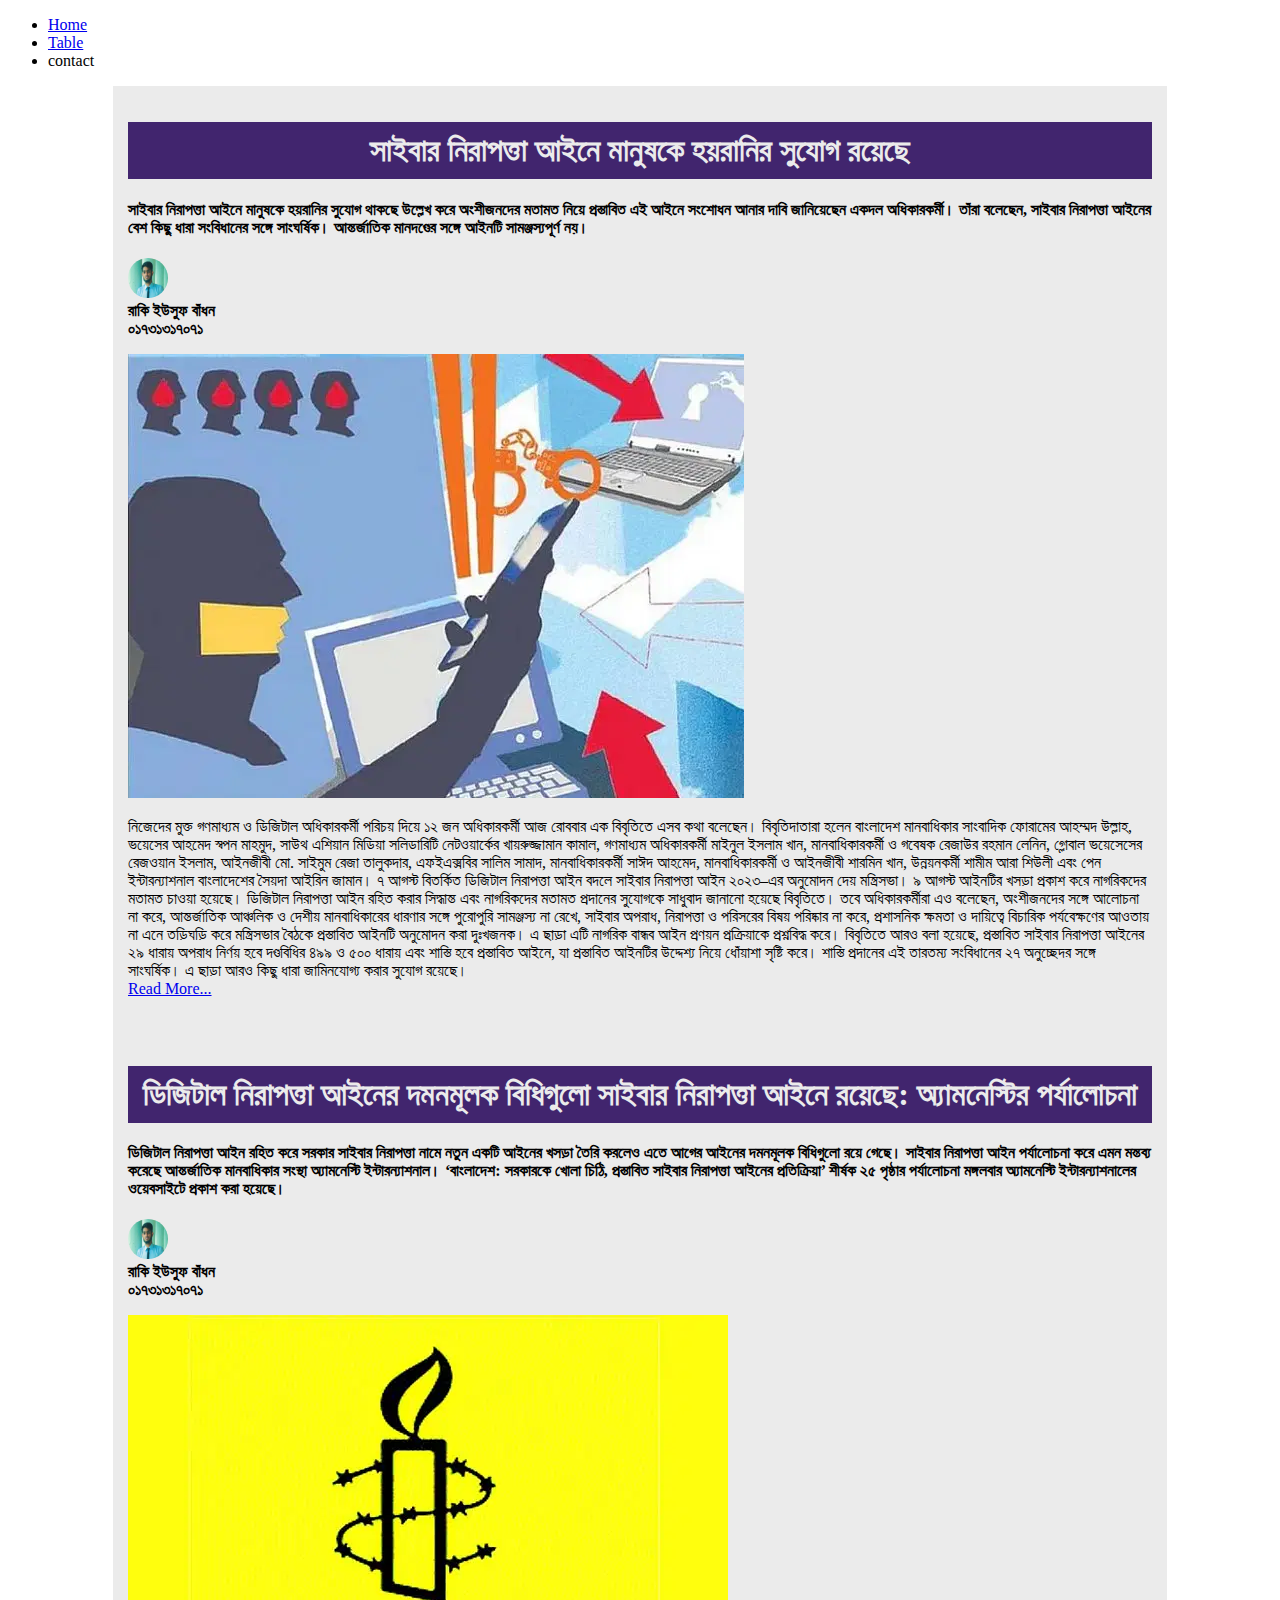
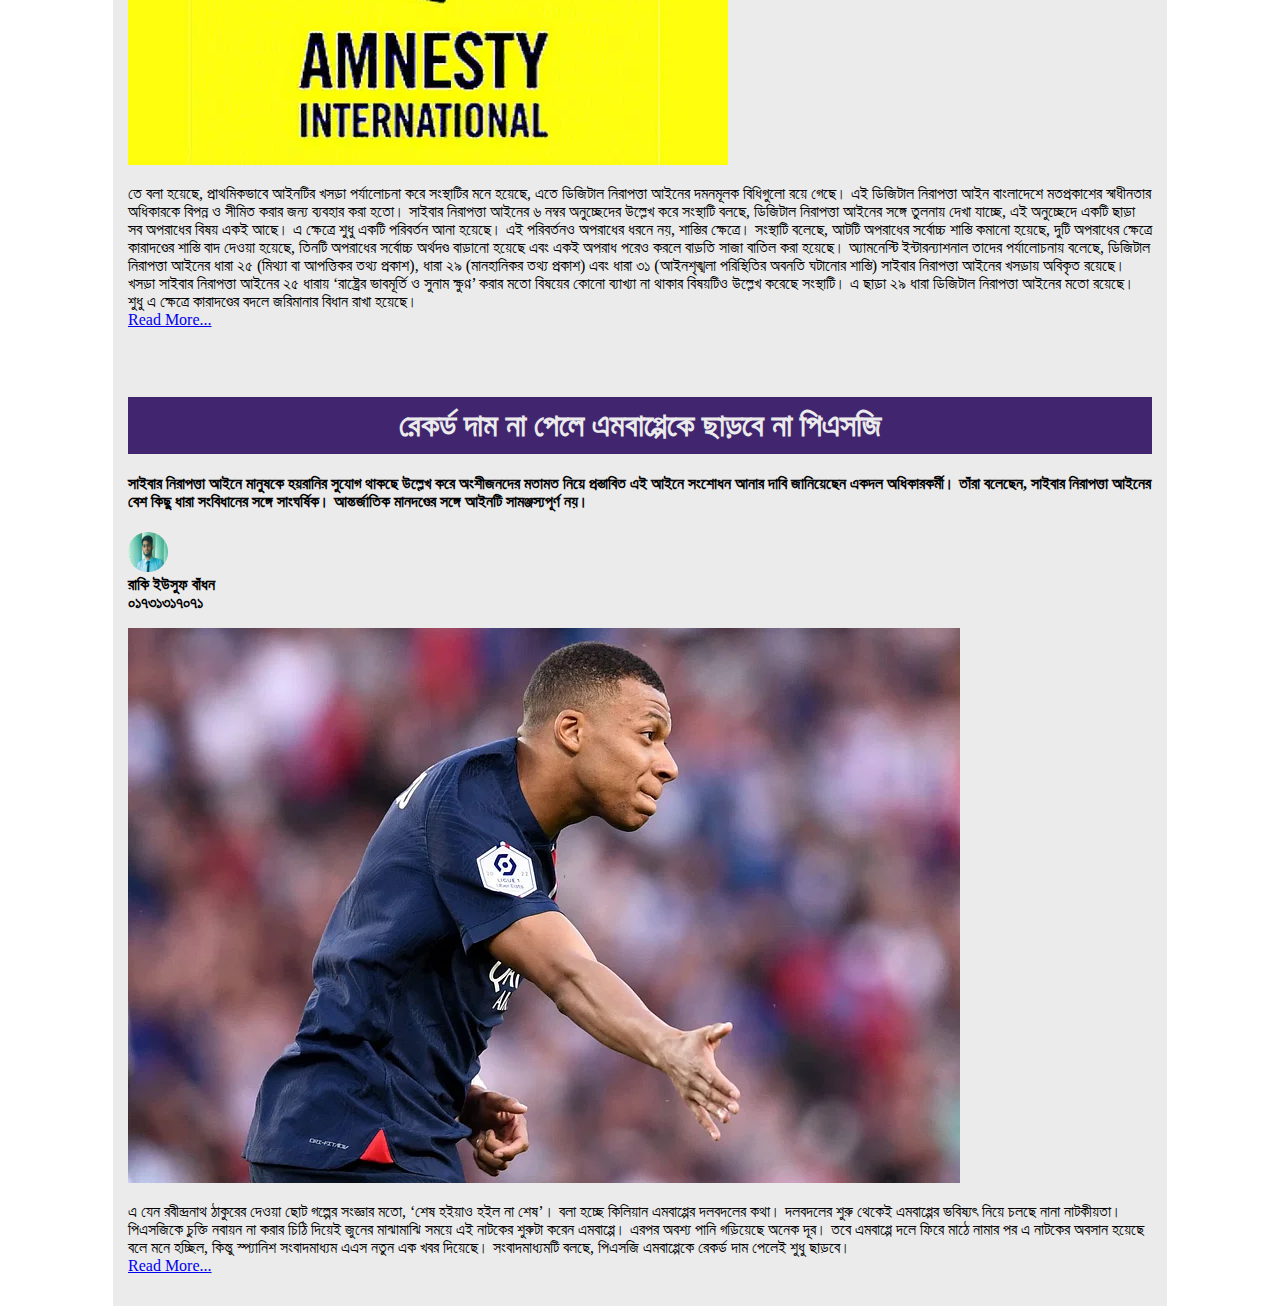
<file: index.html>
<!DOCTYPE html>
<html lang="en">
<head>
 <link rel="stylesheet" href="style.css">
    <title>Home</title>
</head>
<body>

    <nav>
        <ul>
            <li><a href="index.html">Home</a></li>
            <li><a href="table.html">Table</a></li>
          <li><a href="contact.html"></a>contact</li>
        </ul>
    </nav>
    



<div class="single-post">
    <h1 class="sub-title">সাইবার নিরাপত্তা আইনে মানুষকে হয়রানির সুযোগ রয়েছে</h1>
    <h4> সাইবার নিরাপত্তা আইনে মানুষকে হয়রানির সুযোগ থাকছে উল্লেখ করে অংশীজনদের মতামত নিয়ে প্রস্তাবিত এই আইনে সংশোধন আনার দাবি জানিয়েছেন একদল অধিকারকর্মী। তাঁরা বলেছেন, সাইবার নিরাপত্তা আইনের বেশ কিছু ধারা সংবিধানের সঙ্গে সাংঘর্ষিক। আন্তর্জাতিক মানদণ্ডের সঙ্গে আইনটি সামঞ্জস্যপূর্ণ নয়।
    </h4>
    <p>
        <img class="badon" src="img/badon.jpg" alt=""><br>
       <strong>
        রাকি ইউসুফ বাঁধন <br>
        ০১৭৩১৩১৭০৭১
       </strong>
</p>


    <img class="image-1" src="img/image-3.webp" alt="image-3">
    
    <p class="text" >নিজেদের মুক্ত গণমাধ্যম ও ডিজিটাল অধিকারকর্মী পরিচয় দিয়ে ১২ জন অধিকারকর্মী আজ রোববার এক বিবৃতিতে এসব কথা বলেছেন। বিবৃতিদাতারা হলেন বাংলাদেশ মানবাধিকার সাংবাদিক ফোরামের আহম্মদ উল্লাহ, ভয়েসের আহমেদ স্বপন মাহমুদ, সাউথ এশিয়ান মিডিয়া সলিডারিটি নেটওয়ার্কের খায়রুজ্জামান কামাল, গণমাধ্যম অধিকারকর্মী মাইনুল ইসলাম খান, মানবাধিকারকর্মী ও গবেষক রেজাউর রহমান লেনিন, গ্লোবাল ভয়েসেসের রেজওয়ান ইসলাম,  আইনজীবী মো. সাইমুম রেজা তালুকদার, এফইএক্সবির সালিম সামাদ, মানবাধিকারকর্মী সাঈদ আহমেদ,  মানবাধিকারকর্মী ও আইনজীবী শারমিন খান, উন্নয়নকর্মী শামীম আরা শিউলী এবং পেন ইন্টারন্যাশনাল বাংলাদেশের সৈয়দা আইরিন জামান।

        ৭ আগস্ট বিতর্কিত ডিজিটাল নিরাপত্তা আইন বদলে সাইবার নিরাপত্তা আইন ২০২৩–এর অনুমোদন দেয় মন্ত্রিসভা। ৯ আগস্ট আইনটির খসড়া প্রকাশ করে নাগরিকদের মতামত চাওয়া হয়েছে।  
        
        
        ডিজিটাল নিরাপত্তা আইন রহিত করার সিদ্ধান্ত এবং নাগরিকদের মতামত প্রদানের সুযোগকে সাধুবাদ জানানো হয়েছে বিবৃতিতে। তবে অধিকারকর্মীরা এও বলেছেন, অংশীজনদের সঙ্গে আলোচনা না করে, আন্তর্জাতিক আঞ্চলিক ও দেশীয় মানবাধিকারের ধারণার সঙ্গে পুরোপুরি সামঞ্জস্য না রেখে, সাইবার অপরাধ, নিরাপত্তা ও পরিসরের বিষয় পরিষ্কার না করে, প্রশাসনিক ক্ষমতা ও দায়িত্বে বিচারিক পর্যবেক্ষণের আওতায় না এনে তড়িঘড়ি করে মন্ত্রিসভার বৈঠকে প্রস্তাবিত আইনটি অনুমোদন করা দুঃখজনক। এ ছাড়া এটি নাগরিক বান্ধব আইন প্রণয়ন প্রক্রিয়াকে প্রশ্নবিদ্ধ করে।
        
        বিবৃতিতে আরও বলা হয়েছে, প্রস্তাবিত সাইবার নিরাপত্তা আইনের ২৯ ধারায় অপরাধ নির্ণয় হবে দণ্ডবিধির ৪৯৯ ও ৫০০ ধারায় এবং শাস্তি হবে প্রস্তাবিত আইনে, যা প্রস্তাবিত আইনটির উদ্দেশ্য নিয়ে ধোঁয়াশা সৃষ্টি করে। শাস্তি প্রদানের এই  তারতম্য সংবিধানের ২৭ অনুচ্ছেদর সঙ্গে সাংঘর্ষিক। এ ছাড়া আরও কিছু ধারা জামিনযোগ্য করার সুযোগ রয়েছে।
 
    <a href="https://www.prothomalo.com/bangladesh/6k8pj2plt1"><br> Read More...</a>
    </p>

</div>

<div class="single-post">
    <h1 class="sub-title">ডিজিটাল নিরাপত্তা আইনের দমনমূলক বিধিগুলো সাইবার নিরাপত্তা আইনে রয়েছে: অ্যামনেস্টির পর্যালোচনা</h1>
    <h4> ডিজিটাল নিরাপত্তা আইন রহিত করে সরকার সাইবার নিরাপত্তা নামে নতুন একটি আইনের খসড়া তৈরি করলেও এতে আগের আইনের দমনমূলক বিধিগুলো রয়ে গেছে। সাইবার নিরাপত্তা আইন পর্যালোচনা করে এমন মন্তব্য করেছে আন্তর্জাতিক মানবাধিকার সংস্থা অ্যামনেস্টি ইন্টারন্যাশনাল।

        ‘বাংলাদেশ: সরকারকে খোলা চিঠি, প্রস্তাবিত সাইবার নিরাপত্তা আইনের প্রতিক্রিয়া’ শীর্ষক ২৫ পৃষ্ঠার পর্যালোচনা মঙ্গলবার অ্যামনেস্টি ইন্টারন্যাশনালের ওয়েবসাইটে প্রকাশ করা হয়েছে।
    </h4>
    <p>
        <img class="badon" src="img/badon.jpg" alt=""><br>
        <strong>
         রাকি ইউসুফ বাঁধন <br>
         ০১৭৩১৩১৭০৭১
        </strong>
 
     </p>
    
    <img class="image-1" src="img/image-1.webp" alt="image-1">
    
    <p class="text" >তে বলা হয়েছে, প্রাথমিকভাবে আইনটির খসড়া পর্যালোচনা করে সংস্থাটির মনে হয়েছে, এতে ডিজিটাল নিরাপত্তা আইনের দমনমূলক বিধিগুলো রয়ে গেছে। এই ডিজিটাল নিরাপত্তা আইন বাংলাদেশে মতপ্রকাশের স্বাধীনতার অধিকারকে বিপন্ন ও সীমিত করার জন্য ব্যবহার করা হতো।

        সাইবার নিরাপত্তা আইনের ৬ নম্বর অনুচ্ছেদের উল্লেখ করে সংস্থাটি বলছে, ডিজিটাল নিরাপত্তা আইনের সঙ্গে তুলনায় দেখা যাচ্ছে, এই অনুচ্ছেদে একটি ছাড়া সব অপরাধের বিষয় একই আছে। এ ক্ষেত্রে শুধু একটি পরিবর্তন আনা হয়েছে। এই পরিবর্তনও অপরাধের ধরনে নয়, শাস্তির ক্ষেত্রে। সংস্থাটি বলেছে, আটটি অপরাধের সর্বোচ্চ শাস্তি কমানো হয়েছে, দুটি অপরাধের ক্ষেত্রে কারাদণ্ডের শাস্তি বাদ দেওয়া হয়েছে, তিনটি অপরাধের সর্বোচ্চ অর্থদণ্ড বাড়ানো হয়েছে এবং একই অপরাধ পরেও করলে বাড়তি সাজা বাতিল করা হয়েছে।
        
        
        অ্যামনেস্টি ইন্টারন্যাশনাল তাদের পর্যালোচনায় বলেছে, ডিজিটাল নিরাপত্তা আইনের ধারা ২৫ (মিথ্যা বা আপত্তিকর তথ্য প্রকাশ), ধারা ২৯ (মানহানিকর তথ্য প্রকাশ) এবং ধারা ৩১ (আইনশৃঙ্খলা পরিস্থিতির অবনতি ঘটানোর শাস্তি) সাইবার নিরাপত্তা আইনের খসড়ায় অবিকৃত রয়েছে।
        
        খসড়া সাইবার নিরাপত্তা আইনের ২৫ ধারায় ‘রাষ্ট্রের ভাবমূর্তি ও সুনাম ক্ষুণ্ন’ করার মতো বিষয়ের কোনো ব্যাখ্যা না থাকার বিষয়টিও উল্লেখ করেছে সংস্থাটি। এ ছাড়া ২৯ ধারা ডিজিটাল নিরাপত্তা আইনের মতো রয়েছে। শুধু এ ক্ষেত্রে কারাদণ্ডের বদলে জরিমানার বিধান রাখা হয়েছে।
        

    <a href="hhttps://www.prothomalo.com/bangladesh/4wyajcwbpe"><br> Read More...</a>
    </p>

</div>


<div class="single-post">
    <h1 class="sub-title">রেকর্ড দাম না পেলে এমবাপ্পেকে ছাড়বে না পিএসজি</h1>
    <h4> সাইবার নিরাপত্তা আইনে মানুষকে হয়রানির সুযোগ থাকছে উল্লেখ করে অংশীজনদের মতামত নিয়ে প্রস্তাবিত এই আইনে সংশোধন আনার দাবি জানিয়েছেন একদল অধিকারকর্মী। তাঁরা বলেছেন, সাইবার নিরাপত্তা আইনের বেশ কিছু ধারা সংবিধানের সঙ্গে সাংঘর্ষিক। আন্তর্জাতিক মানদণ্ডের সঙ্গে আইনটি সামঞ্জস্যপূর্ণ নয়।
    </h4>
    <p>
        <img class="badon" src="img/badon.jpg" alt=""><br>
        <strong>
         রাকি ইউসুফ বাঁধন <br>
         ০১৭৩১৩১৭০৭১
        </strong>
 
     </p>
    
    <img class="image-1" src="img/image.webp" alt="image">
    
    <p class="text" >এ যেন রবীন্দ্রনাথ ঠাকুরের দেওয়া ছোট গল্পের সংজ্ঞার মতো, ‘শেষ হইয়াও হইল না শেষ’। বলা হচ্ছে কিলিয়ান এমবাপ্পের দলবদলের কথা। দলবদলের শুরু থেকেই এমবাপ্পের ভবিষ্যৎ নিয়ে চলছে নানা নাটকীয়তা। পিএসজিকে চুক্তি নবায়ন না করার চিঠি দিয়েই জুনের মাঝামাঝি সময়ে এই নাটকের শুরুটা করেন এমবাপ্পে। 

        এরপর অবশ্য পানি গড়িয়েছে অনেক দূর। তবে এমবাপ্পে দলে ফিরে মাঠে নামার পর এ নাটকের অবসান হয়েছে বলে মনে হচ্ছিল, কিন্তু স্প্যানিশ সংবাদমাধ্যম এএস নতুন এক খবর দিয়েছে। সংবাদমাধ্যমটি বলছে, পিএসজি এমবাপ্পেকে রেকর্ড দাম পেলেই শুধু ছাড়বে।
    <a href="https://www.prothomalo.com/sports/football/2ksi8tjanw"> <br> Read More...</a>
    </p>

</div>




</body>
</html>
</file>
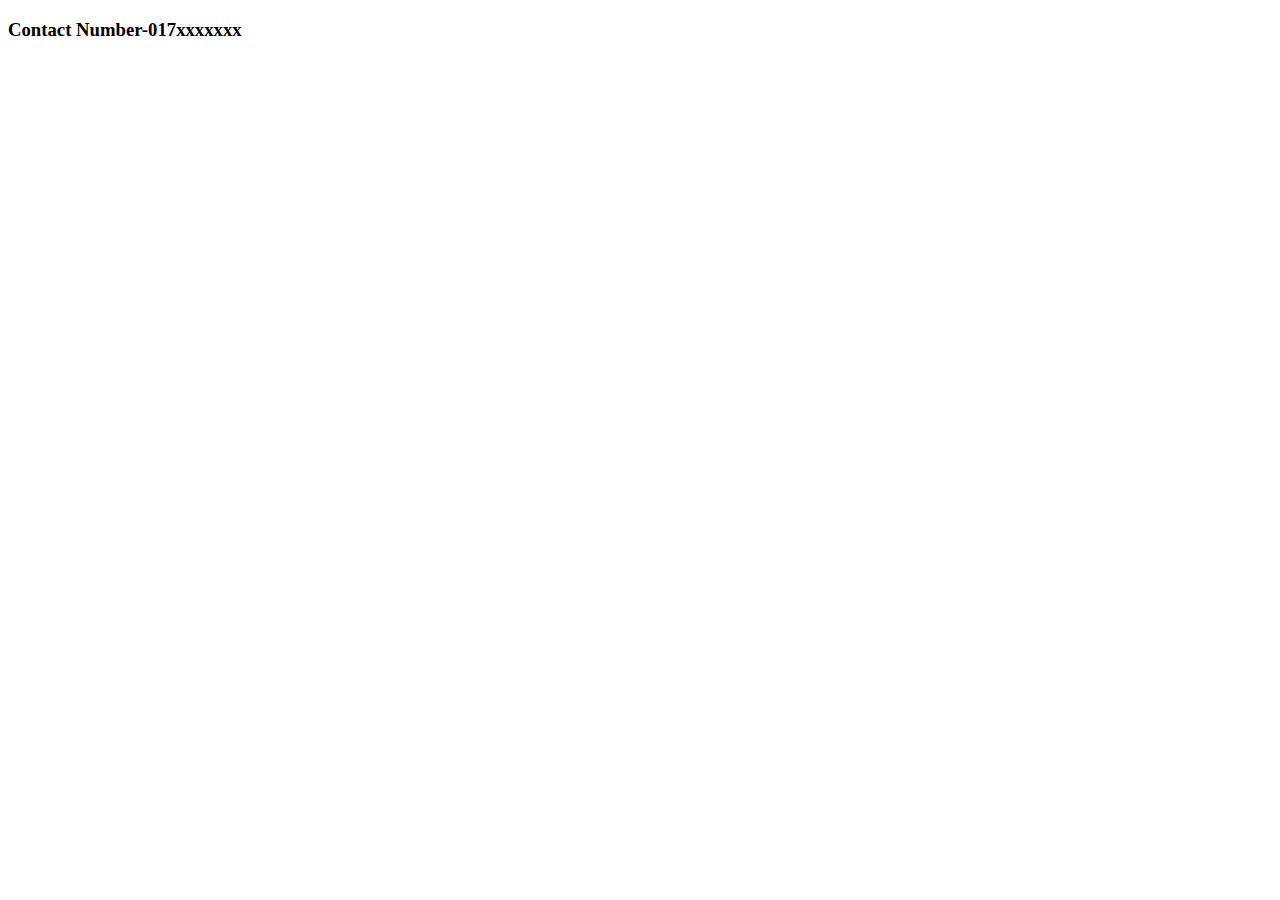
<file: contact.html>
<!DOCTYPE html>
<html lang="en">
<head>
    <meta charset="UTF-8">
    <meta http-equiv="X-UA-Compatible" content="IE=edge">
    <meta name="viewport" content="width=device-width, initial-scale=1.0">
    <title>Document</title>
</head>
<body>
    <h3>
        Contact Number-017xxxxxxx
    </h3>
    
</body>
</html>
</file>
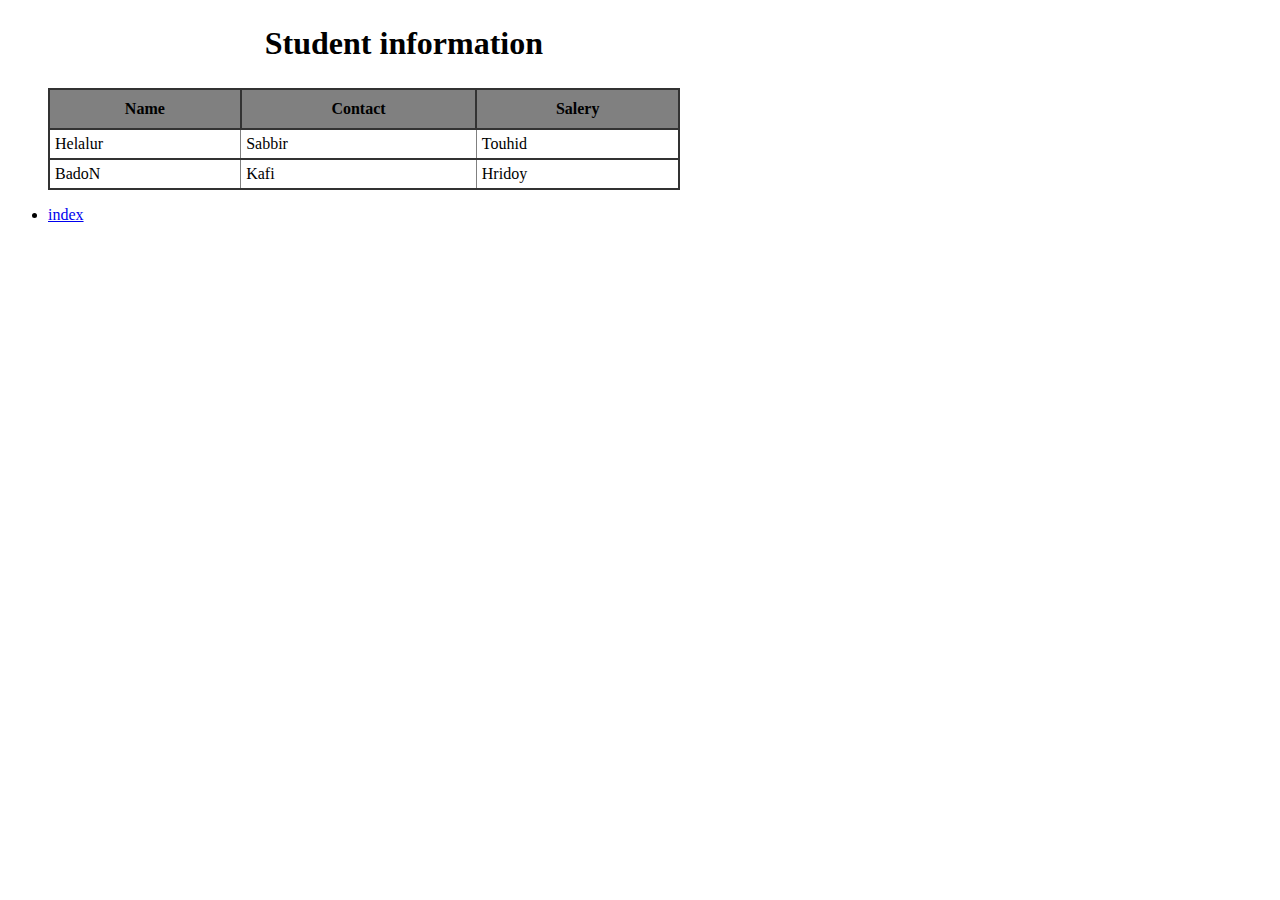
<file: table.html>
<!DOCTYPE html>
<html lang="en">
<head>
 <link rel="stylesheet" href="style.css">
    <title>Table</title>
    <style>
        table{
          border-collapse:collapse ;
            width: 50%;
            margin-left: 40px;
          }
          td{
            border: 1px solid gray;
          tr{
            border: 2px solid black;
            text-align: center;
          }
        }
        thead{
          padding: 16px;
          border: 2px solid gray;
          background-color: gray;
        }
        table th,tr{
          padding: 10px;
          border: 2px solid #333;
        }
        table td{
          padding: 5px;
        }
        h1{
          padding: 4px;
          margin-left: 20%;
        }
    </style>
</head>
<body>
    <h1>Student information</h1>
<div>
    <table> 
       <thead>
        <tr>
          <th>Name</th>
          <th>Contact</th>
          <th>Salery</th>
        </tr>

       </thead>
        <tr>
          <td>Helalur</td>
          <td>Sabbir</td>
          <td>Touhid</td>
        </tr>
        <tr>
          <td>BadoN</td>
          <td>Kafi</td>
          <td>Hridoy</td>
        </tr>
      </table>
   

</div>
<ul>
  <li>
    <a href="index.html">index</a>
  </li>
</ul>



</body>
</html>
</file>
<file: style.css>
.sub-title{
    background-color: rgb(65, 37, 110);
    padding: 10px;
    text-align: center;
    color: #ebebeb;
} 
.single-post{
    width: 1024px;
    background: #ebebeb;
    padding: 15px;
    margin: 0 auto;
    margin-left: auto;
    margin-right: auto;    
}
    .image-1{
            max-width: 100%;
    }
    .text{
       
    }
    .badon{
        border-radius: 100%;
        width: 40px;
        height: 40px;
  
    }
</file>
